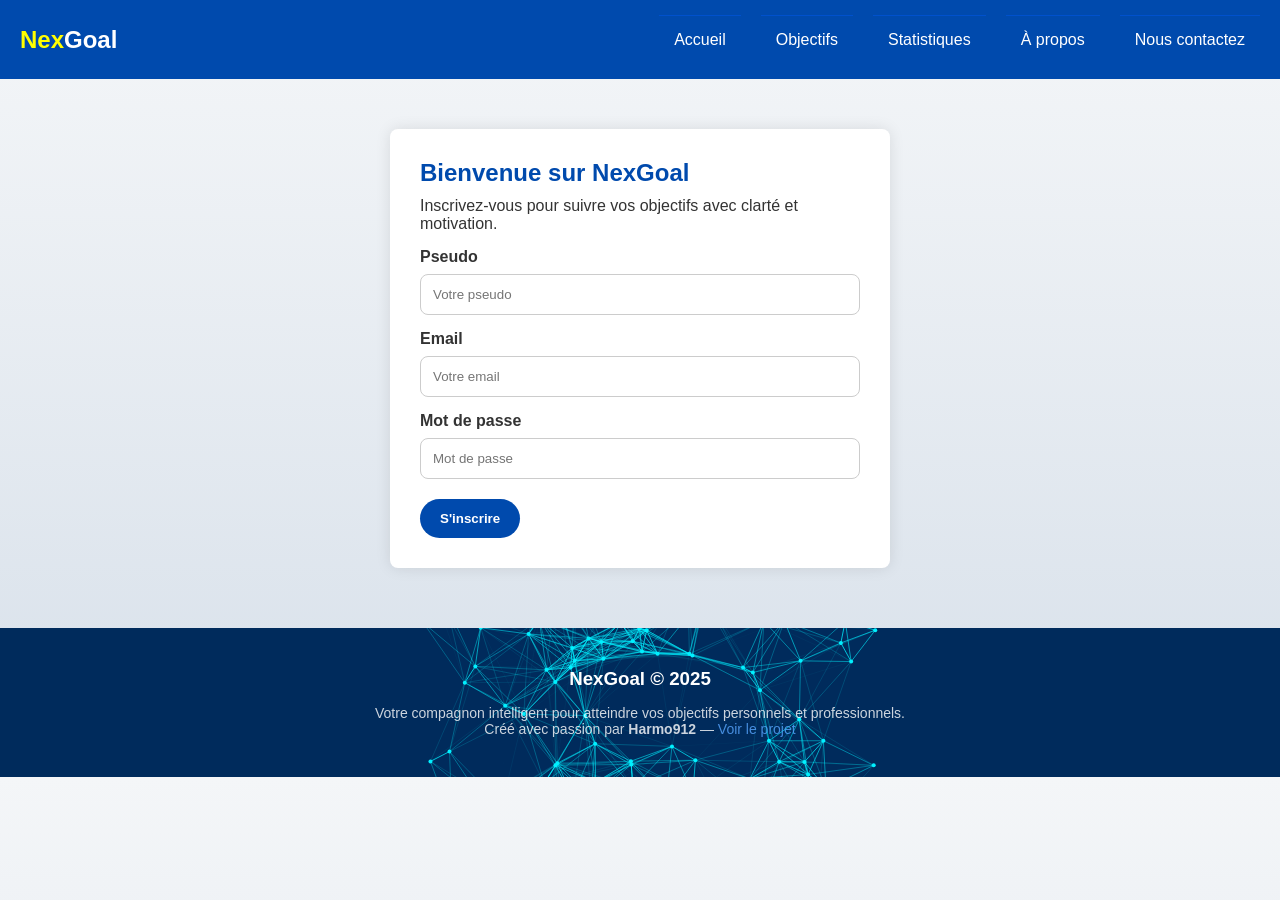
<file: index.html>
<!DOCTYPE html>
<html lang="fr">
<head>
  <meta charset="UTF-8" />
  <title>NexGoal - Suivi d'Objectifs</title>
  <meta name="viewport" content="width=device-width, initial-scale=1.0" />
  <style>
    * {
      margin: 0;
      padding: 0;
      box-sizing: border-box;
    }

    body {
      font-family: 'Segoe UI', Tahoma, Geneva, Verdana, sans-serif;
      background: linear-gradient(to bottom, #f4f6f8, #d7e0ea);
      color: #333;
    }

    header {
      background-color: #004aad;
      color: white;
      padding: 15px 20px;
      display: flex;
      align-items: center;
      justify-content: space-between;
      position: relative;
    }

    .logo {
      font-size: 24px;
      font-weight: bold;
    }

    .menu-toggle {
      font-size: 28px;
      cursor: pointer;
      display: block;
    }

    nav {
      position: absolute;
      top: 60px;
      left: 0;
      width: 100%;
      background: #003e91;
      display: none;
      flex-direction: column;
    }

    nav a {
      color: white;
      padding: 15px;
      text-decoration: none;
      border-top: 1px solid #0051cc;
    }

    nav a:hover {
      background: #0055ff;
    }

    .cont {
      margin: 50px auto;
      width: 90%;
      max-width: 500px;
      background-color: #fff;
      padding: 30px;
      border-radius: 8px;
      box-shadow: 0 0 15px rgba(0,0,0,0.1);
    }

    .cont h2 {
      margin-bottom: 10px;
      color: #004aad;
    }

    label {
      font-weight: bold;
      margin-top: 15px;
      display: block;
    }

    input {
      width: 100%;
      padding: 12px;
      margin-top: 8px;
      border: 1px solid #ccc;
      border-radius: 8px;
      outline: none;
    }

    .btn {
      margin-top: 20px;
      background-color: #004aad;
      color: white;
      padding: 12px 20px;
      font-weight: bold;
      border: none;
      border-radius: 25px;
      cursor: pointer;
      position: relative;
      overflow: hidden;
      transition: 0.4s ease;
    }

    .btn:hover {
      background-color: #0055ff;
      box-shadow: 0 0 10px #004aad, 0 0 30px #007bff;
    }

    footer {
      background-color: #002b5c;
      color: white;
      padding: 40px 20px;
      text-align: center;
      margin-top: 60px;
    }

    footer h3 {
      margin-bottom: 15px;
    }

    footer p {
      opacity: 0.8;
      font-size: 14px;
    }

    footer a {
      color: #58a6ff;
      text-decoration: none;
    }

    footer a:hover {
      text-decoration: underline;
    }

    @media (min-width: 600px) {
      nav {
        display: flex !important;
        position: static;
        flex-direction: row;
        justify-content: flex-end;
        gap: 20px;
        background: transparent;
      }

      .menu-toggle {
        display: none;
      }
    }
    .nex{
      color: yellow;
      font-weight: bold;
    }
  </style>
</head>
<body>

  <header>
    <div class="logo"><span class="nex">Nex</span>Goal</div>
    <div class="menu-toggle" onclick="toggleMenu()">☰</div>
    <nav id="nav">
      <a href="index.html">Accueil</a>
      <a href="objectifs.html">Objectifs</a>
      <a href="statistiques.html">Statistiques</a>
      <a href="apropos.html">À propos</a>
      <a href="contact.html">Nous contactez</a>
    </nav>
  </header>

  <main class="cont">
    <h2>Bienvenue sur NexGoal</h2>
    <p>Inscrivez-vous pour suivre vos objectifs avec clarté et motivation.</p>

    <label>Pseudo</label>
    <input type="text" name="pseudo" placeholder="Votre pseudo">

    <label>Email</label>
    <input type="email" name="email" placeholder="Votre email">

    <label>Mot de passe</label>
    <input type="password" name="pass" placeholder="Mot de passe">

    <button class="btn">S'inscrire</button>
  </main>

  <!-- ... contenu de ta page ... -->
  
  <footer style="position: relative; overflow: hidden;">
  <canvas id="footer-canvas" style="position: absolute; top: 0; left: 0; width: 100%; height: 100%; z-index: 0;"></canvas>
  <div class="footer-content" style="position: relative; z-index: 1;">
  <h3>NexGoal &copy; 2025</h3>
  <p>Votre compagnon intelligent pour atteindre vos objectifs personnels et professionnels.</p>
  <p>Créé avec passion par <strong>Harmo912</strong> — <a href="#">Voir le projet</a></p>
  </div>
  </footer>
  
  <script src="footer.js"></script>
  <script>
  function toggleMenu() {
  const nav = document.getElementById("nav");
  if (nav.style.display === "flex") {
  nav.style.display = "none";
  } else {
  nav.style.display = "flex";
  nav.style.flexDirection = "column";
  }
  }
  </script>
  <script>
  document.querySelector('.menu-toggle').addEventListener('click', () => {
  document.querySelector('nav').classList.toggle('active');
  });
  </script>
  
</body>
</html>
</file>
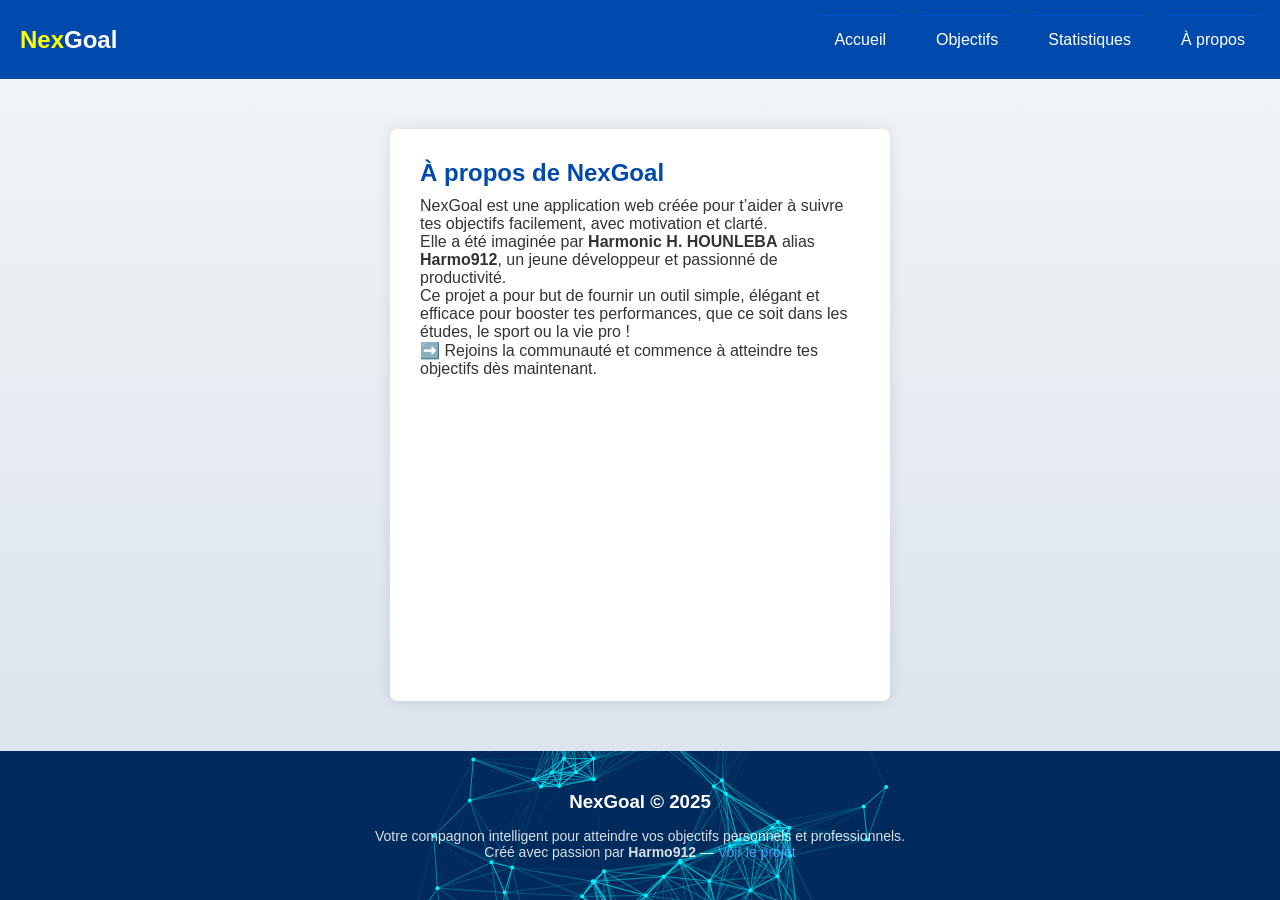
<file: apropos.html>
<!DOCTYPE html>
<html lang="fr">
<head>
  <meta charset="UTF-8" />
  <title>À propos - NexGoal</title>
  <meta name="viewport" content="width=device-width, initial-scale=1.0" />
  <link rel="stylesheet" href="style.css" />
</head>
<body>

  <header>
    <div class="logo"><span class="nex">Nex</span>Goal</div>
    <div class="menu-toggle" onclick="toggleMenu()">☰</div>
    <nav id="nav">
      <a href="index.html">Accueil</a>
      <a href="objectifs.html">Objectifs</a>
      <a href="statistiques.html">Statistiques</a>
      <a href="apropos.html">À propos</a>
    </nav>
  </header>

  <main class="cont">
    <h2>À propos de NexGoal</h2>
    <p>NexGoal est une application web créée pour t’aider à suivre tes objectifs facilement, avec motivation et clarté.</p>

    <p>Elle a été imaginée par <strong>Harmonic H. HOUNLEBA</strong> alias <strong>Harmo912</strong>, un jeune développeur et passionné de productivité.</p>

    <p>Ce projet a pour but de fournir un outil simple, élégant et efficace pour booster tes performances, que ce soit dans les études, le sport ou la vie pro !</p>

    <p>➡️ Rejoins la communauté et commence à atteindre tes objectifs dès maintenant.</p>
  </main>

  <footer style="position: relative; overflow: hidden;">
  <canvas id="footer-canvas" style="position: absolute; top: 0; left: 0; width: 100%; height: 100%; z-index: 0;"></canvas>
  <div class="footer-content" style="position: relative; z-index: 1;">
  <h3>NexGoal &copy; 2025</h3>
  <p>Votre compagnon intelligent pour atteindre vos objectifs personnels et professionnels.</p>
  <p>Créé avec passion par <strong>Harmo912</strong> — <a href="#">Voir le projet</a></p>
  </div>
  </footer>
  
  <script>
  const canvas = document.getElementById('footer-canvas');
  const ctx = canvas.getContext('2d');
  
  function resizeCanvas() {
  canvas.width = canvas.clientWidth;
  canvas.height = canvas.clientHeight;
  }
  
  window.addEventListener('resize', resizeCanvas);
  resizeCanvas();
  
  let width = canvas.width;
  let height = canvas.height;
  
  const particles = [];
  const particleCount = 100;
  const maxDistance = 100;
  const mouse = { x: null, y: null };
  
  class Particle {
  constructor(x, y, angle, radius) {
  this.baseX = x;
  this.baseY = y;
  this.x = x;
  this.y = y;
  this.angle = angle;
  this.radius = radius;
  this.speed = Math.random() * 0.02 + 0.005;
  }
  
  update() {
  this.angle += this.speed;
  this.x = this.baseX + Math.cos(this.angle) * this.radius;
  this.y = this.baseY + Math.sin(this.angle) * this.radius;
  
  if (mouse.x !== null && mouse.y !== null) {
  let dx = this.x - mouse.x;
  let dy = this.y - mouse.y;
  let dist = Math.sqrt(dx * dx + dy * dy);
  if (dist < 100) {
  this.x += dx / dist;
  this.y += dy / dist;
  }
  }
  }
  
  draw() {
  ctx.beginPath();
  ctx.arc(this.x, this.y, 2, 0, Math.PI * 2);
  ctx.fillStyle = '#00f0ff';
  ctx.fill();
  }
  }
  
  function initParticles() {
  particles.length = 0;
  for (let i = 0; i < particleCount; i++) {
  let angle = Math.random() * Math.PI * 2;
  let radius = Math.random() * 200 + 50;
  particles.push(new Particle(width / 2, height / 2, angle, radius));
  }
  }
  
  function drawLines() {
  for (let i = 0; i < particles.length; i++) {
  for (let j = i + 1; j < particles.length; j++) {
  let dx = particles[i].x - particles[j].x;
  let dy = particles[i].y - particles[j].y;
  let dist = Math.sqrt(dx * dx + dy * dy);
  if (dist < maxDistance) {
  ctx.beginPath();
  ctx.moveTo(particles[i].x, particles[i].y);
  ctx.lineTo(particles[j].x, particles[j].y);
  ctx.strokeStyle = `rgba(0,240,255,${1 - dist / maxDistance})`;
  ctx.stroke();
  }
  }
  }
  }
  
  function animate() {
  width = canvas.width;
  height = canvas.height;
  ctx.clearRect(0, 0, width, height);
  for (let p of particles) {
  p.update();
  p.draw();
  }
  drawLines();
  requestAnimationFrame(animate);
  }
  
  window.addEventListener('mousemove', (e) => {
  mouse.x = e.clientX;
  mouse.y = e.clientY;
  });
  
  resizeCanvas();
  initParticles();
  animate();
  </script>

  <script>
    function toggleMenu() {
      const nav = document.getElementById('nav');
      nav.style.display = (nav.style.display === "flex") ? "none" : "flex";
    }
  </script>
<script>
  function toggleMenu() {
    const nav = document.getElementById("nav");
    if (nav.style.display === "flex") {
      nav.style.display = "none";
    } else {
      nav.style.display = "flex";
      nav.style.flexDirection = "column";
    }
  }
</script>
<script>
  document.querySelector('.menu-toggle').addEventListener('click', () => {
  document.querySelector('nav').classList.toggle('active');
  });
  </script>
</body>
</html>
</file>
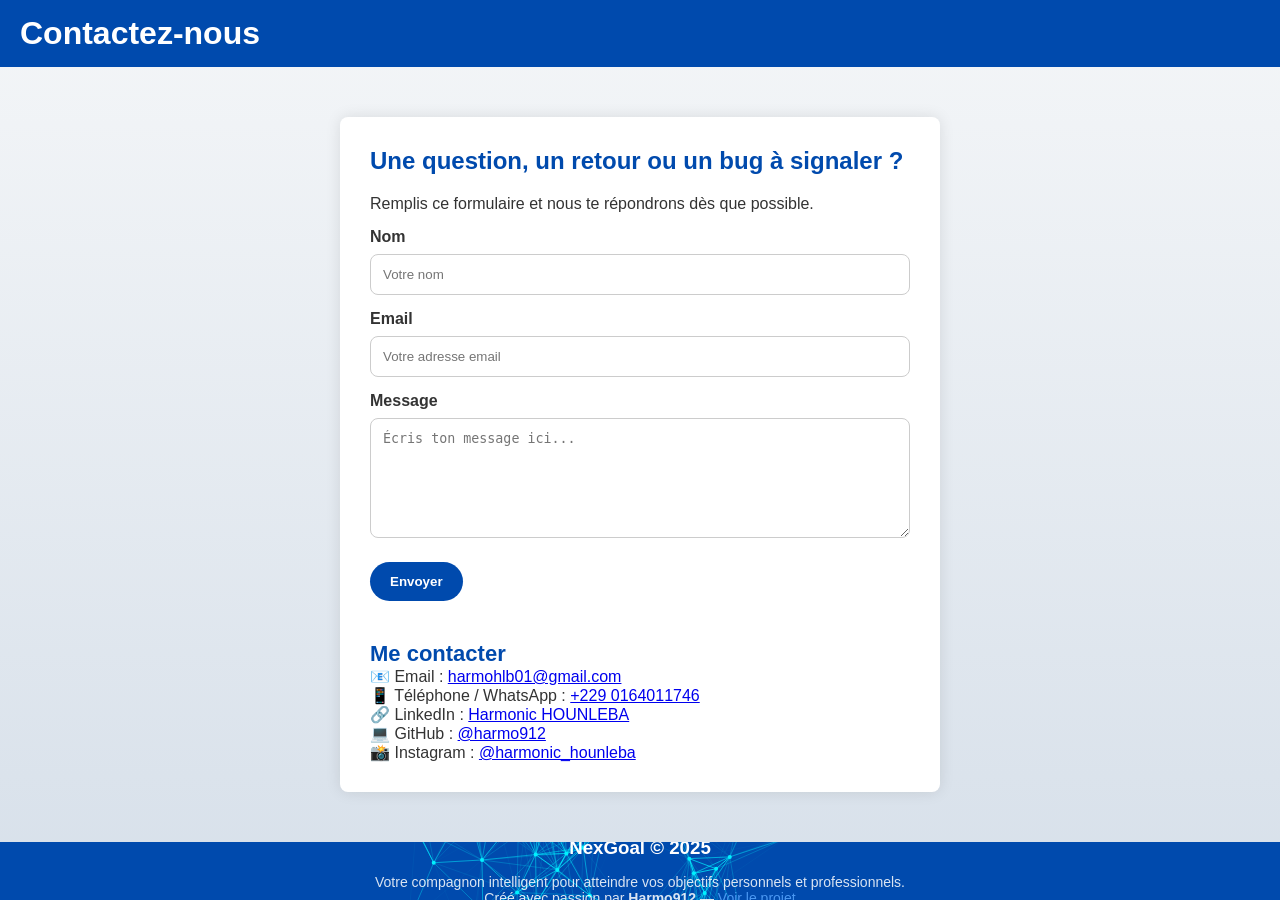
<file: contact.html>
<!DOCTYPE html>
<html lang="fr">
<head>
  <meta charset="UTF-8" />
  <meta name="viewport" content="width=device-width, initial-scale=1.0" />
  <link rel="stylesheet" href="style.css"/>
  <title>Contactez-nous - NexGoal</title>
  <style>
    body {
      font-family: 'Segoe UI', Tahoma, Geneva, Verdana, sans-serif;
      background: linear-gradient(to bottom, #f4f6f8, #d7e0ea);
      color: #333;
      margin: 0;
      padding: 0;
    }

    header, footer {
      background-color: #004aad;
      color: white;
      padding: 15px 20px;
      text-align: center;
    }

    .cont {
      margin: 50px auto;
      width: 90%;
      max-width: 600px;
      background-color: #fff;
      padding: 30px;
      border-radius: 8px;
      box-shadow: 0 0 15px rgba(0,0,0,0.1);
    }

    .cont h2 {
      margin-bottom: 20px;
      color: #004aad;
    }

    label {
      display: block;
      margin-top: 15px;
      font-weight: bold;
    }

    input, textarea {
      width: 100%;
      padding: 12px;
      margin-top: 8px;
      border: 1px solid #ccc;
      border-radius: 8px;
      outline: none;
    }

    textarea {
      resize: vertical;
      min-height: 120px;
    }

    .btn {
      margin-top: 20px;
      background-color: #004aad;
      color: white;
      padding: 12px 20px;
      font-weight: bold;
      border: none;
      border-radius: 25px;
      cursor: pointer;
      transition: 0.3s;
    }

   
  </style>
</head>
<body>

  <header>
    <h1>Contactez-nous</h1>
  </header>

  <main class="cont">
    <h2>Une question, un retour ou un bug à signaler ?</h2>
    <p>Remplis ce formulaire et nous te répondrons dès que possible.</p>

    <form>
      <label>Nom</label>
      <input type="text" placeholder="Votre nom" required>

      <label>Email</label>
      <input type="email" placeholder="Votre adresse email" required>

      <label>Message</label>
      <textarea placeholder="Écris ton message ici..." required></textarea>

      <button class="btn" type="submit">Envoyer</button>
    </form>
    <section style="margin-top: 40px;">
    <h3 style="color: #004aad; font-size: 22px;">Me contacter</h3>
    <p>📧 Email : <a href="mailto:harmohlb01@gmail.com">harmohlb01@gmail.com</a></p>
    <p>📱 Téléphone / WhatsApp : <a href="tel:+2290164011746">+229 0164011746</a></p>
    <p>🔗 LinkedIn : <a href="https://www.linkedin.com/in/harmonic-hounleba-7babba33b" target="_blank">Harmonic HOUNLEBA</a></p>
    <p>💻 GitHub : <a href="https://github.com/harmo912" target="_blank">@harmo912</a></p>
    <p>📸 Instagram : <a href="https://www.instagram.com/harmonic_hounleba?igsh=MW5hYnEwOHd3MmljeQ==" target="_blank">@harmonic_hounleba</a></p>
    </section>
  </main>

  <footer>
  <canvas id="footer-canvas" style="position: absolute; top: 0; left: 0; width: 100%; height: 100%; z-index: 0;"></canvas>
  <div class="footer-content" style="position: relative; z-index: 1;">
  <h3>NexGoal &copy; 2025</h3>
  <p>Votre compagnon intelligent pour atteindre vos objectifs personnels et professionnels.</p>
  <p>Créé avec passion par <strong>Harmo912</strong> — <a href="#">Voir le projet</a></p>
  </div>
  </footer>
  
  <script src="footer.js"></script>
  <script>
  function toggleMenu() {
  const nav = document.getElementById("nav");
  if (nav.style.display === "flex") {
  nav.style.display = "none";
  } else {
  nav.style.display = "flex";
  nav.style.flexDirection = "column";
  }
  }
  </script>
<script src="footer.js"></script>
</body>
</html>
</file>
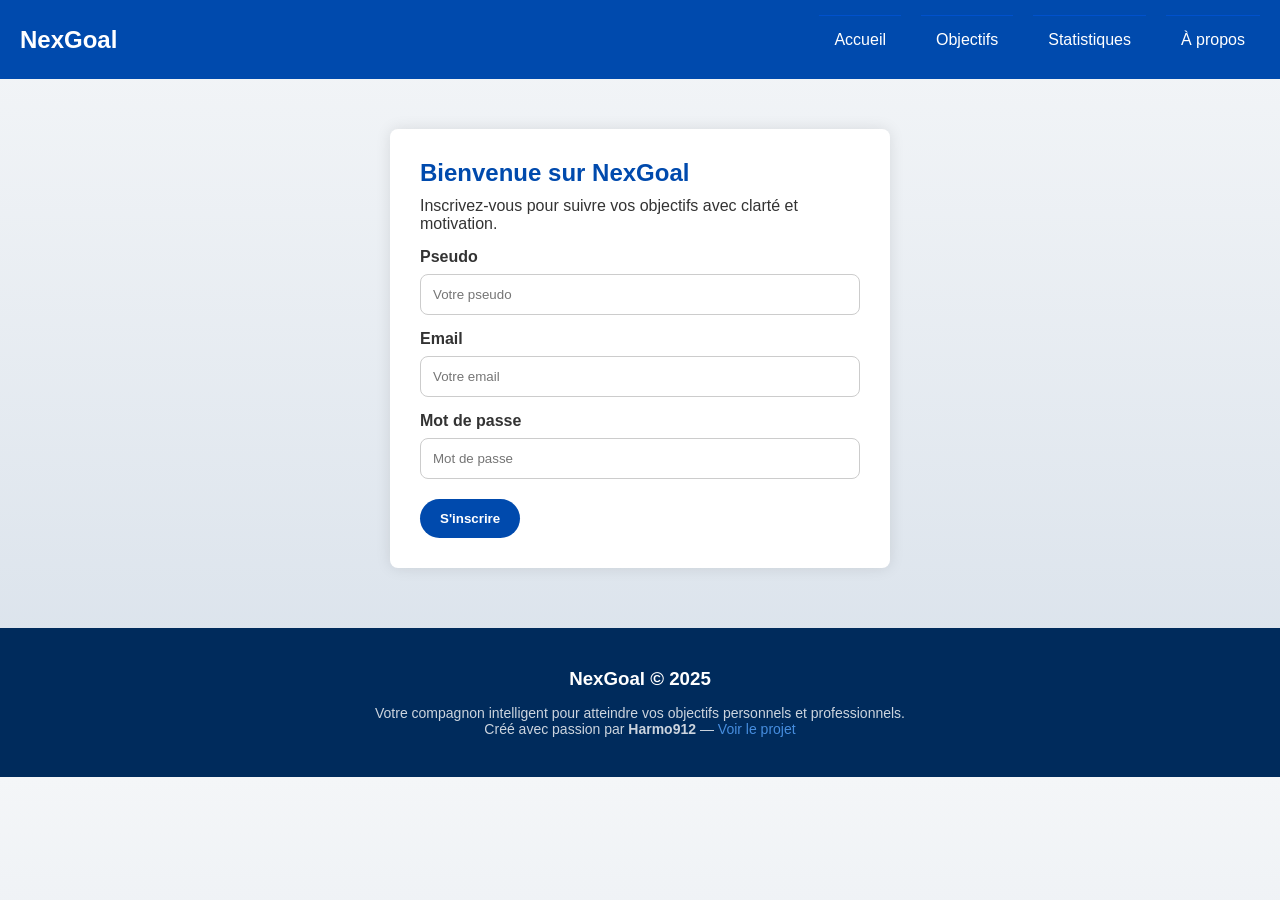
<file: NexGoal.html>
<!DOCTYPE html>
<html lang="fr">
<head>
  <meta charset="UTF-8" />
  <title>NexGoal - Suivi d'Objectifs</title>
  <meta name="viewport" content="width=device-width, initial-scale=1.0" />
  <style>
    * {
      margin: 0;
      padding: 0;
      box-sizing: border-box;
    }

    body {
      font-family: 'Segoe UI', Tahoma, Geneva, Verdana, sans-serif;
      background: linear-gradient(to bottom, #f4f6f8, #d7e0ea);
      color: #333;
    }

    header {
      background-color: #004aad;
      color: white;
      padding: 15px 20px;
      display: flex;
      align-items: center;
      justify-content: space-between;
      position: relative;
    }

    .logo {
      font-size: 24px;
      font-weight: bold;
    }

    .menu-toggle {
      font-size: 28px;
      cursor: pointer;
      display: block;
    }

    nav {
      position: absolute;
      top: 60px;
      left: 0;
      width: 100%;
      background: #003e91;
      display: none;
      flex-direction: column;
    }

    nav a {
      color: white;
      padding: 15px;
      text-decoration: none;
      border-top: 1px solid #0051cc;
    }

    nav a:hover {
      background: #0055ff;
    }

    .cont {
      margin: 50px auto;
      width: 90%;
      max-width: 500px;
      background-color: #fff;
      padding: 30px;
      border-radius: 8px;
      box-shadow: 0 0 15px rgba(0,0,0,0.1);
    }

    .cont h2 {
      margin-bottom: 10px;
      color: #004aad;
    }

    label {
      font-weight: bold;
      margin-top: 15px;
      display: block;
    }

    input {
      width: 100%;
      padding: 12px;
      margin-top: 8px;
      border: 1px solid #ccc;
      border-radius: 8px;
      outline: none;
    }

    .btn {
      margin-top: 20px;
      background-color: #004aad;
      color: white;
      padding: 12px 20px;
      font-weight: bold;
      border: none;
      border-radius: 25px;
      cursor: pointer;
      position: relative;
      overflow: hidden;
      transition: 0.4s ease;
    }

    .btn:hover {
      background-color: #0055ff;
      box-shadow: 0 0 10px #004aad, 0 0 30px #007bff;
    }

    footer {
      background-color: #002b5c;
      color: white;
      padding: 40px 20px;
      text-align: center;
      margin-top: 60px;
    }

    footer h3 {
      margin-bottom: 15px;
    }

    footer p {
      opacity: 0.8;
      font-size: 14px;
    }

    footer a {
      color: #58a6ff;
      text-decoration: none;
    }

    footer a:hover {
      text-decoration: underline;
    }

    @media (min-width: 600px) {
      nav {
        display: flex !important;
        position: static;
        flex-direction: row;
        justify-content: flex-end;
        gap: 20px;
        background: transparent;
      }

      .menu-toggle {
        display: none;
      }
    }
  </style>
</head>
<body>

  <header>
    <div class="logo">NexGoal</div>
    <div class="menu-toggle" onclick="toggleMenu()">☰</div>
    <nav id="nav">
      <a href="#">Accueil</a>
      <a href="#">Objectifs</a>
      <a href="#">Statistiques</a>
      <a href="#">À propos</a>
    </nav>
  </header>

  <div class="cont">
    <h2>Bienvenue sur NexGoal</h2>
    <p>Inscrivez-vous pour suivre vos objectifs avec clarté et motivation.</p>

    <label>Pseudo</label>
    <input type="text" name="pseudo" placeholder="Votre pseudo">

    <label>Email</label>
    <input type="email" name="email" placeholder="Votre email">

    <label>Mot de passe</label>
    <input type="password" name="pass" placeholder="Mot de passe">

    <button class="btn">S'inscrire</button>
  </div>

  <footer>
    <h3>NexGoal &copy; 2025</h3>
    <p>Votre compagnon intelligent pour atteindre vos objectifs personnels et professionnels.</p>
    <p>Créé avec passion par <strong>Harmo912</strong> — <a href="#">Voir le projet</a></p>
  </footer>

  <script>
    function toggleMenu() {
      const nav = document.getElementById('nav');
      if (nav.style.display === "flex") {
        nav.style.display = "none";
      } else {
        nav.style.display = "flex";
      }
    }
  </script>
</body>
</html>
</file>
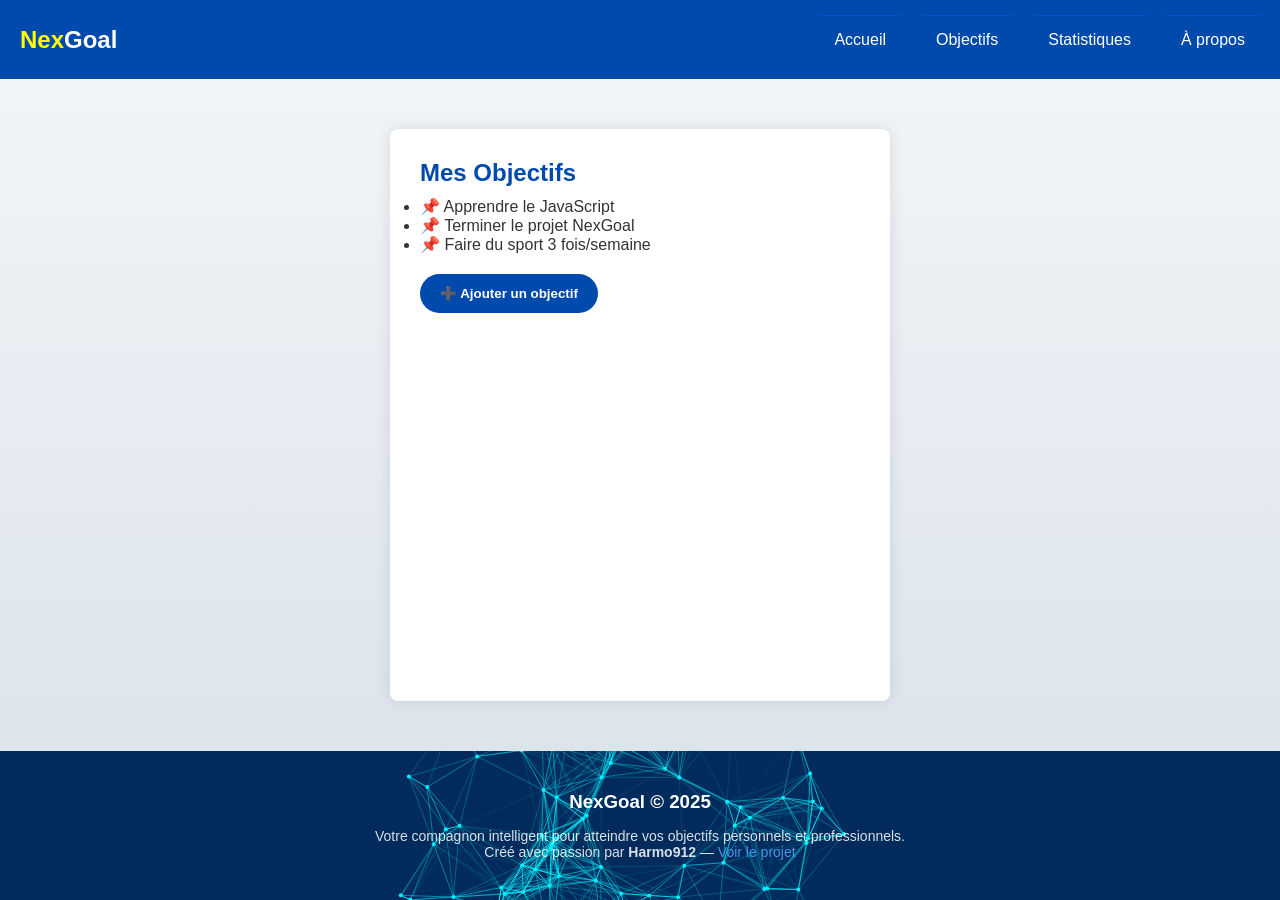
<file: objectifs.html>
<!DOCTYPE html>
<html lang="fr">
<head>
  <meta charset="UTF-8" />
  <title>Mes Objectifs - NexGoal</title>
  <meta name="viewport" content="width=device-width, initial-scale=1.0" />
  <link rel="stylesheet" href="style.css" />
</head>
<body>

  <header>
    <div class="logo"><span class="nex">Nex</span>Goal</div>
    <div class="menu-toggle" onclick="toggleMenu()">☰</div>
    <nav id="nav">
      <a href="index.html">Accueil</a>
      <a href="objectifs.html">Objectifs</a>
      <a href="statistiques.html">Statistiques</a>
      <a href="apropos.html">À propos</a>
    </nav>
  </header>

  <main class="cont">
    <h2>Mes Objectifs</h2>
    <ul id="liste-objectifs">
      <li>📌 Apprendre le JavaScript</li>
      <li>📌 Terminer le projet NexGoal</li>
      <li>📌 Faire du sport 3 fois/semaine</li>
      
    </ul>
    <button class="btn">➕ Ajouter un objectif</button>
  </main>

  
  <footer style="position: relative; overflow: hidden;">
  <canvas id="footer-canvas" style="position: absolute; top: 0; left: 0; width: 100%; height: 100%; z-index: 0;"></canvas>
  <div class="footer-content" style="position: relative; z-index: 1;">
  <h3>NexGoal &copy; 2025</h3>
  <p>Votre compagnon intelligent pour atteindre vos objectifs personnels et professionnels.</p>
  <p>Créé avec passion par <strong>Harmo912</strong> — <a href="#">Voir le projet</a></p>
  </div>
  </footer>
  
  <script>
  const canvas = document.getElementById('footer-canvas');
  const ctx = canvas.getContext('2d');
  
  function resizeCanvas() {
  canvas.width = canvas.clientWidth;
  canvas.height = canvas.clientHeight;
  }
  
  window.addEventListener('resize', resizeCanvas);
  resizeCanvas();
  
  let width = canvas.width;
  let height = canvas.height;
  
  const particles = [];
  const particleCount = 100;
  const maxDistance = 100;
  const mouse = { x: null, y: null };
  
  class Particle {
  constructor(x, y, angle, radius) {
  this.baseX = x;
  this.baseY = y;
  this.x = x;
  this.y = y;
  this.angle = angle;
  this.radius = radius;
  this.speed = Math.random() * 0.02 + 0.005;
  }
  
  update() {
  this.angle += this.speed;
  this.x = this.baseX + Math.cos(this.angle) * this.radius;
  this.y = this.baseY + Math.sin(this.angle) * this.radius;
  
  if (mouse.x !== null && mouse.y !== null) {
  let dx = this.x - mouse.x;
  let dy = this.y - mouse.y;
  let dist = Math.sqrt(dx * dx + dy * dy);
  if (dist < 100) {
  this.x += dx / dist;
  this.y += dy / dist;
  }
  }
  }
  
  draw() {
  ctx.beginPath();
  ctx.arc(this.x, this.y, 2, 0, Math.PI * 2);
  ctx.fillStyle = '#00f0ff';
  ctx.fill();
  }
  }
  
  function initParticles() {
  particles.length = 0;
  for (let i = 0; i < particleCount; i++) {
  let angle = Math.random() * Math.PI * 2;
  let radius = Math.random() * 200 + 50;
  particles.push(new Particle(width / 2, height / 2, angle, radius));
  }
  }
  
  function drawLines() {
  for (let i = 0; i < particles.length; i++) {
  for (let j = i + 1; j < particles.length; j++) {
  let dx = particles[i].x - particles[j].x;
  let dy = particles[i].y - particles[j].y;
  let dist = Math.sqrt(dx * dx + dy * dy);
  if (dist < maxDistance) {
  ctx.beginPath();
  ctx.moveTo(particles[i].x, particles[i].y);
  ctx.lineTo(particles[j].x, particles[j].y);
  ctx.strokeStyle = `rgba(0,240,255,${1 - dist / maxDistance})`;
  ctx.stroke();
  }
  }
  }
  }
  
  function animate() {
  width = canvas.width;
  height = canvas.height;
  ctx.clearRect(0, 0, width, height);
  for (let p of particles) {
  p.update();
  p.draw();
  }
  drawLines();
  requestAnimationFrame(animate);
  }
  
  window.addEventListener('mousemove', (e) => {
  mouse.x = e.clientX;
  mouse.y = e.clientY;
  });
  
  resizeCanvas();
  initParticles();
  animate();
  </script>
  
  <script>
  function toggleMenu() {
  const nav = document.getElementById('nav');
  nav.style.display = (nav.style.display === "flex") ? "none" : "flex";
  }
  </script>

  <script>
    function toggleMenu() {
      const nav = document.getElementById('nav');
      nav.style.display = (nav.style.display === "flex") ? "none" : "flex";
    }
  </script>
<script>
  document.querySelector('.menu-toggle').addEventListener('click', () => {
  document.querySelector('nav').classList.toggle('active');
  });
  </script>
</body>
</html>
</file>
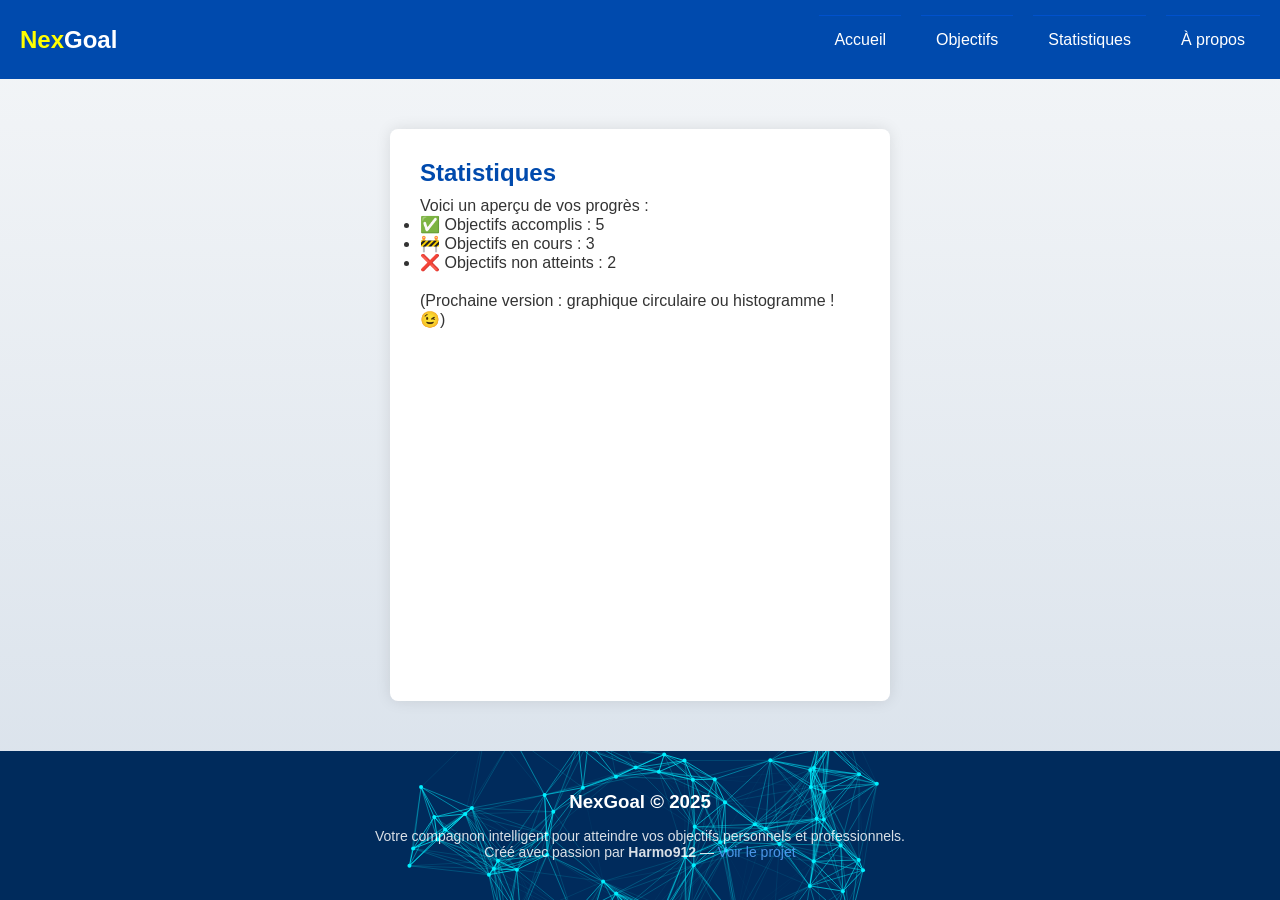
<file: statistiques.html>
<!DOCTYPE html>
<html lang="fr">
<head>
  <meta charset="UTF-8" />
  <title>Statistiques - NexGoal</title>
  <meta name="viewport" content="width=device-width, initial-scale=1.0" />
  <link rel="stylesheet" href="style.css"/>
</head>
<body>

  <header>
    <div class="logo"><span class="nex">Nex</span>Goal</div>
    <div class="menu-toggle" onclick="toggleMenu()">☰</div>
    <nav id="nav">
      <a href="index.html">Accueil</a>
      <a href="objectifs.html">Objectifs</a>
      <a href="statistiques.html">Statistiques</a>
      <a href="apropos.html">À propos</a>
    </nav>
  </header>

  <main class="cont">
    <h2>Statistiques</h2>
    <p>Voici un aperçu de vos progrès :</p>

    <ul>
      <li>✅ Objectifs accomplis : 5</li>
      <li>🚧 Objectifs en cours : 3</li>
      <li>❌ Objectifs non atteints : 2</li>
    </ul>

    <p style="margin-top: 20px;">(Prochaine version : graphique circulaire ou histogramme ! 😉)</p>
  </main>

  <!-- ... contenu de ta page ... -->
  
  <footer>
  <canvas id="footer-canvas" style="position: absolute; top: 0; left: 0; width: 100%; height: 100%; z-index: 0;"></canvas>
  <div class="footer-content" style="position: relative; z-index: 1;">
  <h3>NexGoal &copy; 2025</h3>
  <p>Votre compagnon intelligent pour atteindre vos objectifs personnels et professionnels.</p>
  <p>Créé avec passion par <strong>Harmo912</strong> — <a href="#">Voir le projet</a></p>
  </div>
  </footer>
  
  <script src="footer.js"></script>
<script>
  function toggleMenu() {
    const nav = document.getElementById("nav");
    if (nav.style.display === "flex") {
      nav.style.display = "none";
    } else {
      nav.style.display = "flex";
      nav.style.flexDirection = "column";
    }
  }
</script>
<script>
  document.querySelector('.menu-toggle').addEventListener('click', () => {
  document.querySelector('nav').classList.toggle('active');
  });
  </script>
</body>
</html>
</file>
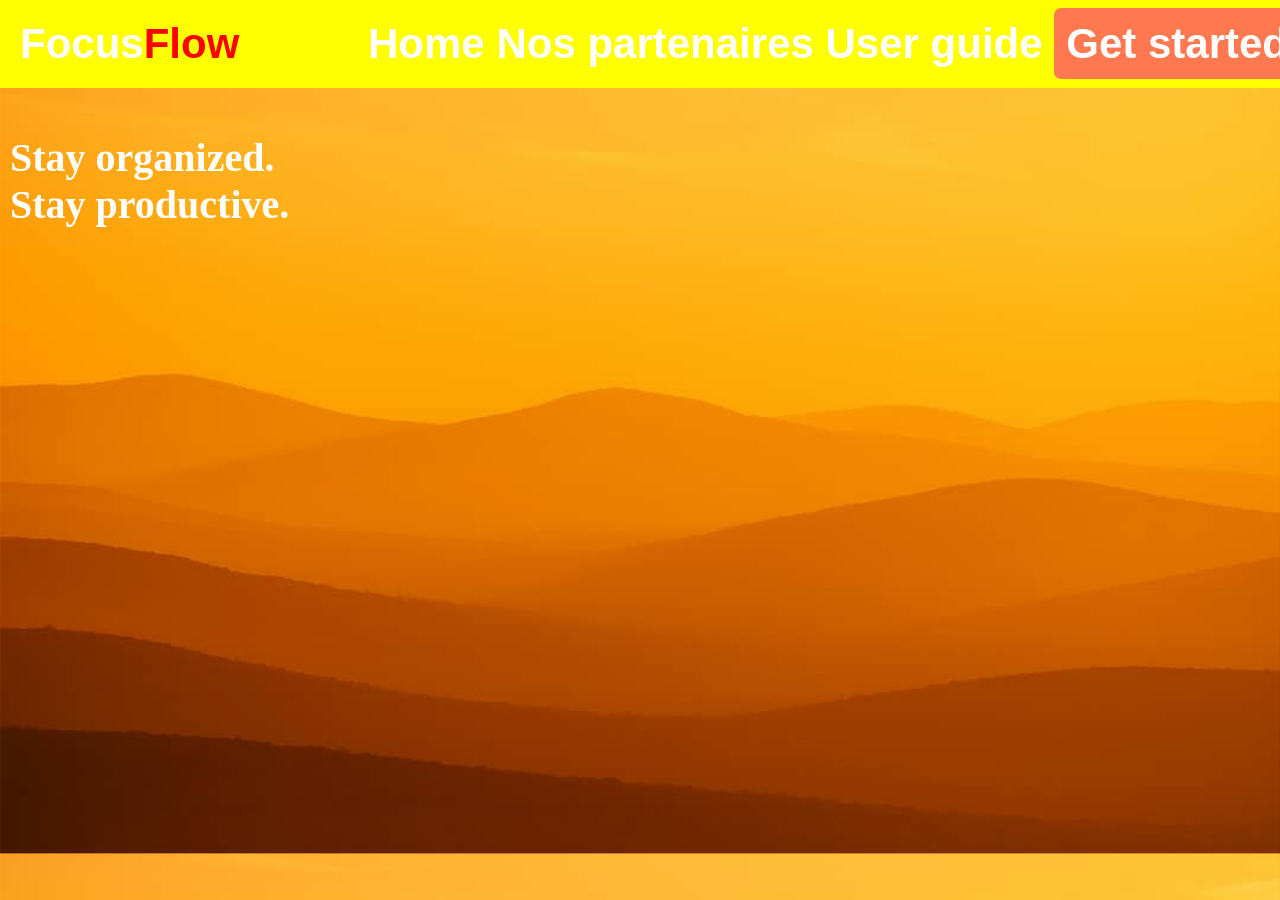
<file: syl.html>
<!doctype html>
<html> 
 <head> 
  
 <style type="text/css" id="dcoder_stylesheet"> * {
  margin: 0;
  padding: 0;
}
     header{
       display: flex;
       background-color: yellow;
       color: red;
       width: 100%;
       padding: 20px;
       font-size: 42px;
       font-weight: bold;
       font-family: Arial;
       justify-content: space-between;
       }
 .head{
   align-item: right;
   justify-content: space-between;
 }
 .focus{
   color: white;
   font-size: 42px;
   
 }
header .home{
   color: white;
   
 }
 header .partenaire{
   color: white;
 }
 .stay{
 display: flex;
 border: 1px transparent;
 background-color: transparent;
 widtht: 100%;
 color: white;
 font-size: 40px;
 font-weight: bold;
 padding:10px;
 margin:100;
 
 }

header  .user{ color: white; } header  .started{ background-color:#FF784F; color: white; padding: 12px; border-radius: 7px; }
</style></head> 
 <body style="background-image:url(IMG-20250424-WA0040.jpg ); background-size: cover;"> 
  <header>
   <strong><span class="focus">Focus</span>Flow </strong> 
   <div class="head"> 
     <span class="home">Home</span> 
     <span class="partenaire">Nos partenaires</span> 
     <span class="user">User guide</span> 
     <span class="started">Get started</span> 
   </div> 
  </header><br><br>
<section>
    <div class ="stay"> 
      Stay organized.<br>
      Stay productive.
    </div>
</section>
 </div>
</body>
</html>
</file>
<file: style.css>
/* Reset & Base */
    * {
    margin: 0;
    padding: 0;
    box-sizing: border-box;
    }
    
    html, body {
    height: 100%;
    display: flex;
    flex-direction: column;
    font-family: 'Segoe UI', Tahoma, Geneva, Verdana, sans-serif;
    background: linear-gradient(to bottom, #f4f6f8, #d7e0ea);
    color: #333;
    }
    
    /* Structure */
    main {
    flex: 1;
    }
    
    /* Header */
    header {
    background-color: #004aad;
    color: white;
    padding: 15px 20px;
    display: flex;
    align-items: center;
    justify-content: space-between;
    position: relative;
    }
    
    .logo {
    font-size: 24px;
    font-weight: bold;
    }
    
    .menu-toggle {
    font-size: 28px;
    cursor: pointer;
    display: block;
    }
    
    /* Navigation */
    nav {
    position: absolute;
    top: 60px;
    left: 0;
    width: 100%;
    background: #003e91;
    max-height: 0;
    overflow: hidden;
    flex-direction: column;
    transition: max-height 0.4s ease;
    }
    
    nav.active {
    max-height: 500px; /* Ajuster si besoin */
    display: flex !important;
    }
    
    nav a {
    color: white;
    padding: 15px;
    text-decoration: none;
    border-top: 1px solid #0051cc;
    }
    
    nav a:hover {
    background: #0055ff;
    }
    
    @media (min-width: 600px) {
    nav {
    display: flex !important;
    position: static;
    flex-direction: row;
    justify-content: flex-end;
    gap: 20px;
    background: transparent;
    max-height: none;
    overflow: visible;
    transition: none;
    }
    
    .menu-toggle {
    display: none;
    }
    }
    
    /* Formulaire */
    .cont {
    margin: 50px auto;
    width: 90%;
    max-width: 500px;
    background-color: #fff;
    padding: 30px;
    border-radius: 8px;
    box-shadow: 0 0 15px rgba(0,0,0,0.1);
    }
    
    .cont h2 {
    margin-bottom: 10px;
    color: #004aad;
    }
    
    label {
    font-weight: bold;
    margin-top: 15px;
    display: block;
    }
    
    input, textarea {
    width: 100%;
    padding: 12px;
    margin-top: 8px;
    border: 1px solid #ccc;
    border-radius: 8px;
    outline: none;
    }
    
    textarea {
    resize: vertical;
    min-height: 120px;
    }
    
    /* Bouton */
    .btn {
    margin-top: 20px;
    background-color: #004aad;
    color: white;
    padding: 12px 20px;
    font-weight: bold;
    border: none;
    border-radius: 25px;
    cursor: pointer;
    position: relative;
    overflow: hidden;
    transition: 0.4s ease;
    }
    
    .btn:hover {
    background-color: #0055ff;
    box-shadow: 0 0 10px #004aad, 0 0 30px #007bff;
    }
    
    /* Footer animé */
    footer {
    position: relative;
    background-color: #002b5c;
    overflow: hidden;
    color: white;
    display: flex;
    flex-direction: column;
    align-items: center;
    justify-content: center;
    text-align: center;
    padding: 40px 20px;
    box-sizing: border-box;
    }
    
    #footer-canvas {
    position: absolute;
    top: 0;
    left: 0;
    width: 100%;
    height: 100%;
    z-index: 1;
    }
    
    .footer-content {
    position: relative;
    z-index: 2;
    }
    
    footer h3 {
    margin-bottom: 15px;
    }
    
    footer p {
    opacity: 0.85;
    font-size: 14px;
    }
    
    footer a {
    color: #58a6ff;
    text-decoration: none;
    }
    
    footer a:hover {
    text-decoration: underline;
    }
    
    .nex {
    color: yellow;
    font-weight: bold;
    }
</file>
